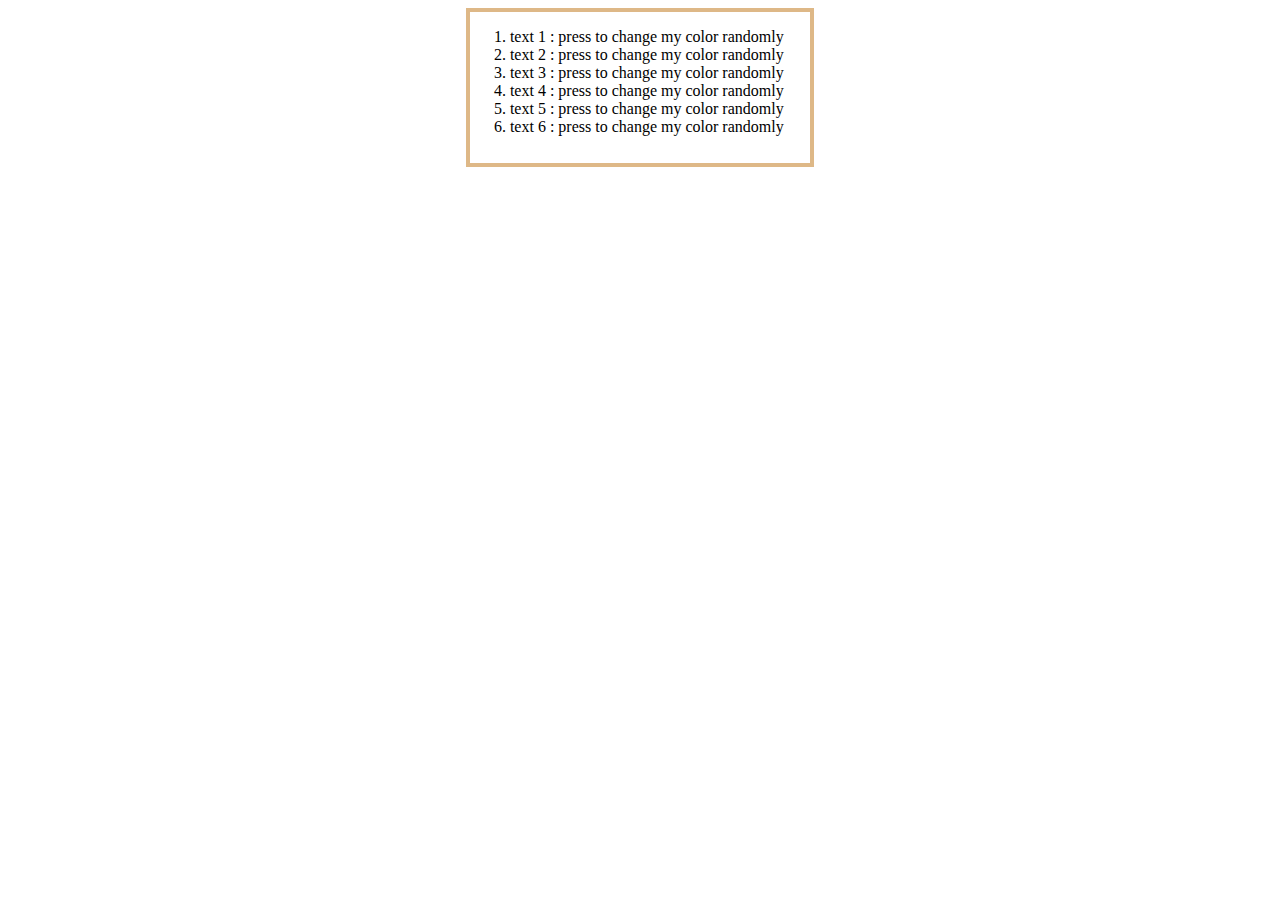
<file: ex4 coloredList/index.html>
<!DOCTYPE html>
<html lang="en">
<head>
    <meta charset="UTF-8">
    <title>Colored List</title>
    <link rel="stylesheet" href="style.css">
</head>
<body>
<div class="container">
    <ol>
        <li>text 1 : press to change my color randomly</li>
        <li>text 2 : press to change my color randomly</li>
        <li>text 3 : press to change my color randomly</li>
        <li>text 4 : press to change my color randomly</li>
        <li>text 5 : press to change my color randomly</li>
        <li>text 6 : press to change my color randomly</li>
    </ol>
</div>
<script src="index.js"></script>
</body>
</html>
</file>
<file: ex4 coloredList/style.css>
ol li{
    cursor: pointer;
}
.container{
    display: flex;
    margin: 0 auto;
    width: 9cm;
    height: 4cm;
    border: 4px burlywood solid;
}
</file>
